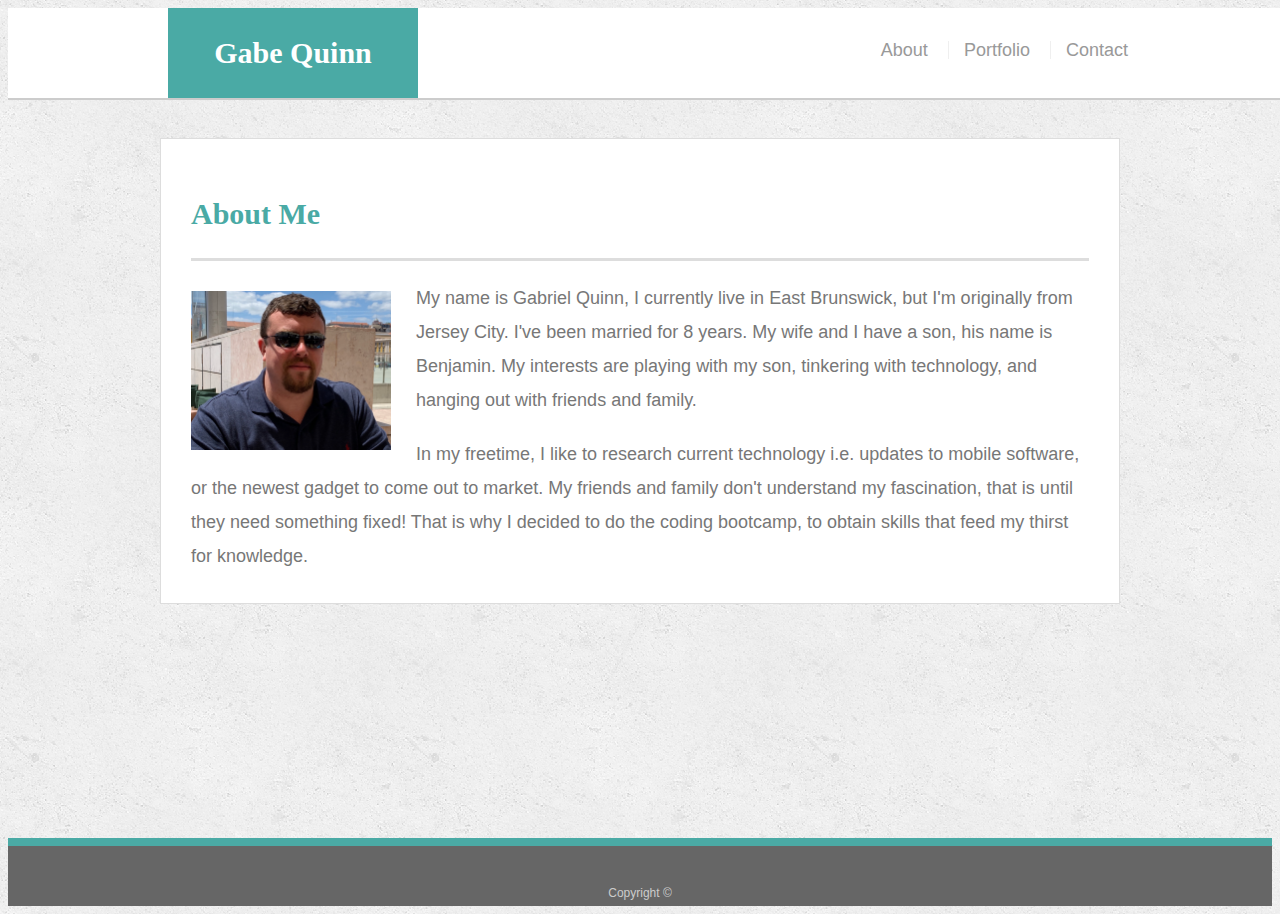
<file: index.html>
<!doctype html>
<html lang="en-us">

<head>
  <meta charset="UTF-8">
  <title>About | Your Name</title>
  <meta name="viewport" content="width=device-width, initial-scale=1.0">
  <link rel="stylesheet" type="text/css" href="assets/css/style.css"> 
  
</head>

<body>

  <header id="masthead">
    <div class="container">
      <a href="index.html" id="logo">Gabe Quinn</a>
      <nav>
        <a href="index.html">About</a>
        <a href="portfolio.html">Portfolio</a>
        <a href="contact.html">Contact</a>
      </nav>
    </div>
  </header>

  <div id="main-container" class="container">
    <section class="main-section">
      <h1>About Me</h1>

      <img src="assets/images/Me.JPG" class="auth-image" alt="Me" style="max-width:100%;height:auto">

      <p>My name is Gabriel Quinn, I currently live in East Brunswick, but I'm originally from Jersey City. I've been married for 8 years. My wife and I have a son, his name is Benjamin. My interests are playing with my son, tinkering with technology, and hanging out with friends and family.</p>

      <p>In my freetime, I like to research current technology i.e. updates to mobile software, or the newest gadget to come out to market.  My friends and family don't understand my fascination, that is until they need something fixed! That is why I decided to do the coding bootcamp, to obtain skills that feed my thirst for knowledge.</p>

    </section>

  </div>

  <footer>
    <div class="container">
      Copyright &copy; 
    </div>
  </footer>
</body>

</html>
</file>
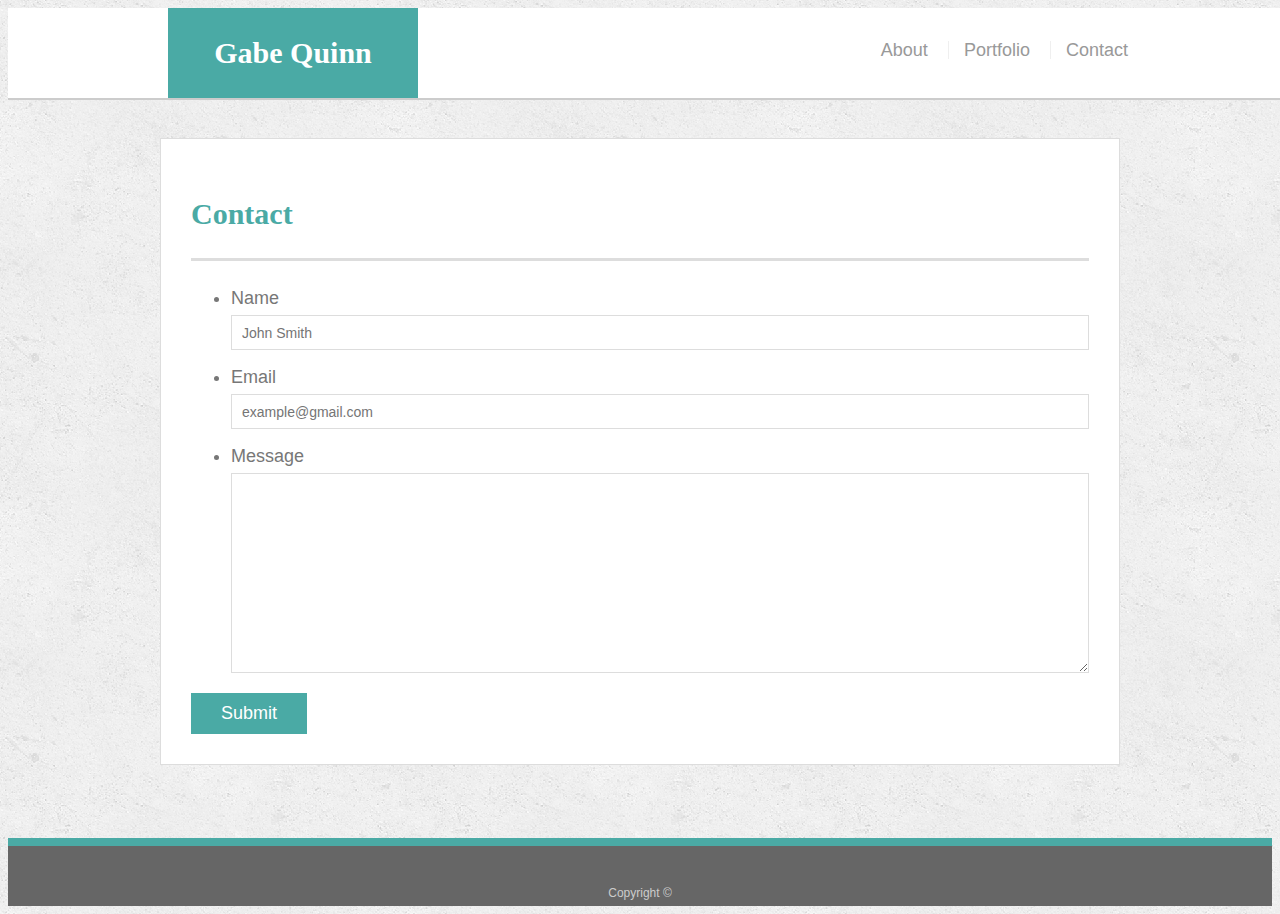
<file: contact.html>
<!doctype html>
<html lang="en-us">

<head>
  <meta charset="UTF-8">
  <title>Contact | Your Name</title>
  <meta name="viewport" content="width=device-width, initial-scale=1.0">
  <link rel="stylesheet" type="text/css" href="assets/css/style.css">
</head>

<body>

  <header id="masthead">
    <div class="container">
      <a href="index.html" id="logo">Gabe Quinn</a>
      <nav>
        <a href="index.html">About</a>
        <a href="portfolio.html">Portfolio</a>
        <a href="contact.html">Contact</a>
      </nav>
    </div>
  </header>

  <div id="main-container" class="container">
    <section class="main-section">
      <h1>Contact</h1>

      <form id="contact-form">
        <ul>
          <li>
            <label for="name">Name</label>
            <input type="text" id="name" name="name" placeholder="John Smith" required="required">
          </li>
          <li>
            <label for="email">Email</label>
            <input type="email" id="email" name="email" placeholder="example@gmail.com" required="required">
          </li>
          <li>
            <label for="message">Message</label>
            <textarea id="message" name="message" required="required"></textarea>
          </li>
        </ul>
        <input type="submit">
      </form>

    </section>

  </div>

  <footer>
    <div class="container">
      Copyright &copy; 
    </div>
  </footer>
</body>

</html>
</file>
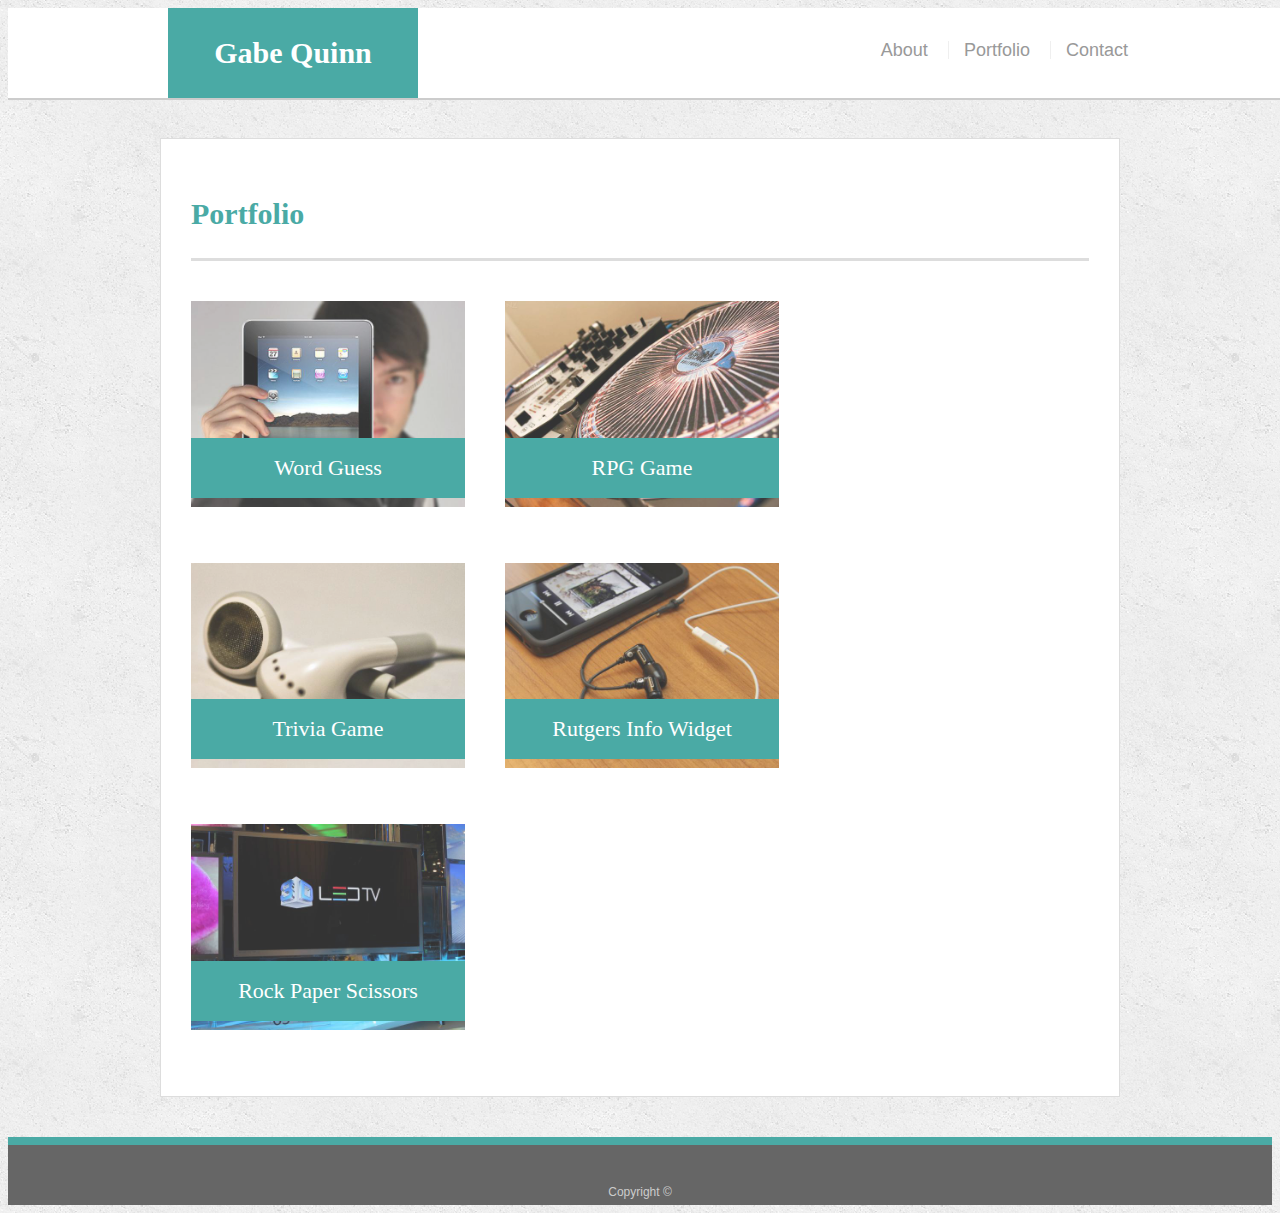
<file: portfolio.html>
<!doctype html>
<html lang="en-us">

<head>
  <meta charset="UTF-8">
  <title>Portfolio | Your Name</title>
  <meta name="viewport" content="width=device-width, initial-scale=1.0">
  <link rel="stylesheet" type="text/css" href="assets/css/style.css">
</head>

<body>

  <header id="masthead">
    <div class="container">
      <a href="index.html" id="logo">Gabe Quinn</a>
      <nav>
        <a href="index.html">About</a>
        <a href="portfolio.html">Portfolio</a>
        <a href="contact.html">Contact</a>
      </nav>
    </div>
  </header>

  <div id="main-container" class="container">
    <section class="main-section">
      <h1>Portfolio</h1>

      <div class="work">
        <img src="assets/images/technics-q-c-640-480-1.jpg" alt="Word Guess">

        <h3>Word Guess</h3>
      </div>
      <div class="work">
        <img src="assets/images/technics-q-c-640-480-2.jpg" alt="RPG Game">

        <h3>RPG Game</h3>
      </div>
      <div class="work">
        <img src="assets/images/technics-q-c-640-480-5.jpg" alt="Trivia Game">

        <h3>Trivia Game</h3>
      </div>
      <div class="work">
        <img src="assets/images/technics-q-c-640-480-7.jpg" alt="Rutgers Info Widget">

        <h3>Rutgers Info Widget</h3>
      </div>
      <div class="work">
        <img src="assets/images/technics-q-c-640-480-9.jpg" alt="Rock Paper Scissors">

        <h3>Rock Paper Scissors</h3>
      </div>

    </section>

  </div>

  <footer>
    <div class="container">
      Copyright &copy;
    </div>
  </footer>
</body>

</html>
</file>
<file: assets/css/style.css>
body {
  font-family: Arial, "Helvetica Neue", Helvetica, sans-serif;
  font-size: 18px;
  line-height: 34px;
  color: #777777;
  background: url("../images/concrete_seamless.png");
}

* {
  box-sizing: border-box;
}

/* general */

.container {
  width: 100%;
  max-width: 960px;
  margin: 0 auto;
  clear: both;
}

h1,
h2,
h3,
p {
  margin-bottom: 20px;
}

p:last-child {
  margin-bottom: 0;
}

h1,
h2,
h3 {
  font-family: Georgia, Times, "Times New Roman", serif;
  font-weight: 700;
  color: #4aaaa5;
}

h1 {
  padding-bottom: 20px;
  font-size: 30px;
  line-height: 49px;
  border-bottom: 3px solid #dddddd;
}

h2,
h3 {
  font-size: 22px;
}

/* header */

#masthead {
  position: fixed;
  z-index: 99;
  width: 100%;
  margin: 0 0 30px;
  overflow: auto;
  color: #ffffff;
  background: #ffffff;
  border-bottom: 2px solid #cccccc;
}

#logo {
  float: left;
  width: 250px;
  height: 90px;
  font-family: Georgia, Times, "Times New Roman", serif;
  font-size: 30px;
  font-weight: 700;
  line-height: 90px;
  color: #ffffff;
  text-align: center;
  text-decoration: none;
  background: #4aaaa5;
}

nav {
  float: right;
  margin-top: 25px;
}

nav a {
  display: inline-block;
  padding-left: 15px;
  margin-left: 15px;
  line-height: 18px;
  color: #999;
  text-decoration: none;
  border-left: 1px solid #efefef;
}

nav a:first-child {
  border-left: 0 none;
}

/* footer */

footer {
  padding: 30px 0;
  clear: both;
  font-size: 12px;
  color: #ffffff;
  color: #cccccc;
  text-align: center;
  background: #666666;
  border-top: 8px solid #4aaaa5;
  height: 50px;
}

h3, h2 {
  padding-bottom: 20px;
  margin-bottom: 15px;
  line-height: 22px;
  border-bottom: 2px solid #eeeeee;
}

/* main */

#main-container {
  padding-top: 130px;
  min-height: calc(100vh - 70px);
}

.main-section {
  float: left;
  width: 100%;
  max-width: 960px;
  padding: 30px;
  margin: 0 0 40px;
  background: #ffffff;
  border: 1px solid #dddddd;
}

/* portfolio page */

.work {
  position: relative;
  float: left;
  width: 274px;
  margin: 20px 0 25px;
  overflow: auto;
}

.work:nth-child(even) {
  margin-right: 40px;
}

.work img {
  width: 100%;
  border: 0 none;
  opacity: 0.8;
}

.work h3 {
  position: absolute;
  bottom: 20px;
  width: 100%;
  padding: 15px;
  margin-bottom: 0;
  font-weight: 300;
  line-height: 30px;
  color: #ffffff;
  text-align: center;
  background: #4aaaa5;
  border-bottom: 0;
}

.auth-image {
  float: left;
  width: 200px;
  height: auto;
  margin-top: 10px;
  margin-right: 25px;
}

/* contact page */

#contact-form ul {
  margin-bottom: 20px;
}

#contact-form li {
  margin-bottom: 10px;
}

label,
input[type=text],
input[type=email],
textarea {
  display: block;
  width: 100%;
}

input[type=text],
input[type=email],
textarea {
  height: 35px;
  padding: 0 10px;
  font-size: 14px;
  border: 1px solid #dddddd;
}

textarea {
  height: 200px;
}

input[type=submit] {
  padding: 10px 30px;
  font-size: 18px;
  color: #ffffff;
  cursor: pointer;
  background: #4aaaa5;
  border: 0 none;
}

@media screen and (max-width: 640px) {
  #main-container {
    width: 90%;
    padding-top: 0;
    
  }
  .container {
    max-width: 640px;
  }
  #masthead {
    position: static;
  }
  #logo {
    width: 100%;
  }
  nav {
    margin: auto;
    text-align: center;
    float:none;
  }
  .work {
    margin: 0;
    
  }

}

@media only screen and (min-width: 641px) and (max-width: 748px) {
  body {
    background-color:
  }
}
</file>
